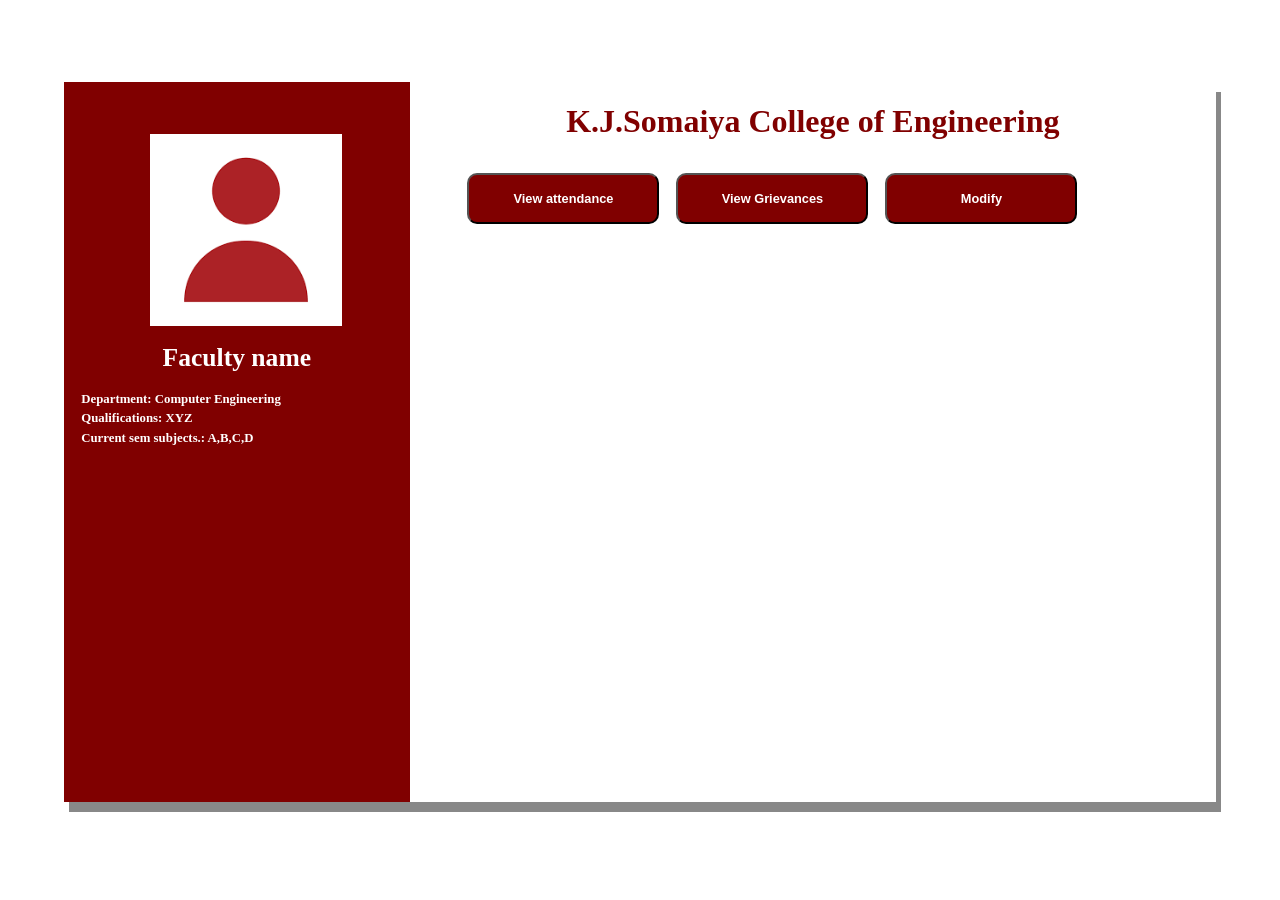
<file: E-attndance/Frontend/E-attendance/E-attendance/faculty.html>
<html>
     <head>
        <title>E-attendance</title>
        <meta name="viewport" content="width=device-width, initial-scale=1">
        <link rel="stylesheet" href="https://cdnjs.cloudflare.com/ajax/libs/font-awesome/4.7.0/css/font-awesome.min.css">
        <link href="css/style.css" rel="stylesheet">
        <script src="http://ajax.googleapis.com/ajax/libs/jquery/1.11.1/jquery.min.js"></script>
    </head>
    <body>
        <div class="container">
            <div class="left-container maroon">
                <img src="img/profile/default.png" id="profilepic">
                <h1 id="name">Faculty name</h1>
                <div id="info">
                    <label>Department: Computer Engineering</label>
                    <br>
                    <label>Qualifications: XYZ</label>
                    <br>
                    <label>Current sem subjects.: A,B,C,D</label>
                </div>
            </div>
            <div class="right-container">
                <h1 id="colheader" class="maroontext">K.J.Somaiya College of Engineering</h1>
                <table class="buttontable">
                    <tr>
                        <td><button class="profbuttons maroon" onclick="document.getElementById('profcontent').innerHTML=document.getElementById('attendancediv').innerHTML;">View attendance</button></td>
                        <td><button class="profbuttons maroon" onclick="document.getElementById('profcontent').innerHTML=document.getElementById('grievances').innerHTML;">View Grievances</button></td>
                        <td><button class="profbuttons maroon" onclick="document.getElementById('profcontent').innerHTML=document.getElementById('modify').innerHTML;">Modify</button></td>
                    </tr>
                </table>
                <div id="profcontent" style="position: relative;height: auto;width: 100%;"></div>
            </div>
            <div id="attendancediv" style="visibility: hidden;">
                <table class="attendancetable">
                    <tr>
                        <td>Name of the student</td>
                        <td>Attendance</td>
                    </tr>
                    
                </table>
            </div>
            <div id="grievances">This is grievances section</div>
            <div id="modify">This is modify section</div>
        </div>
    </body>
 </html>
</file>
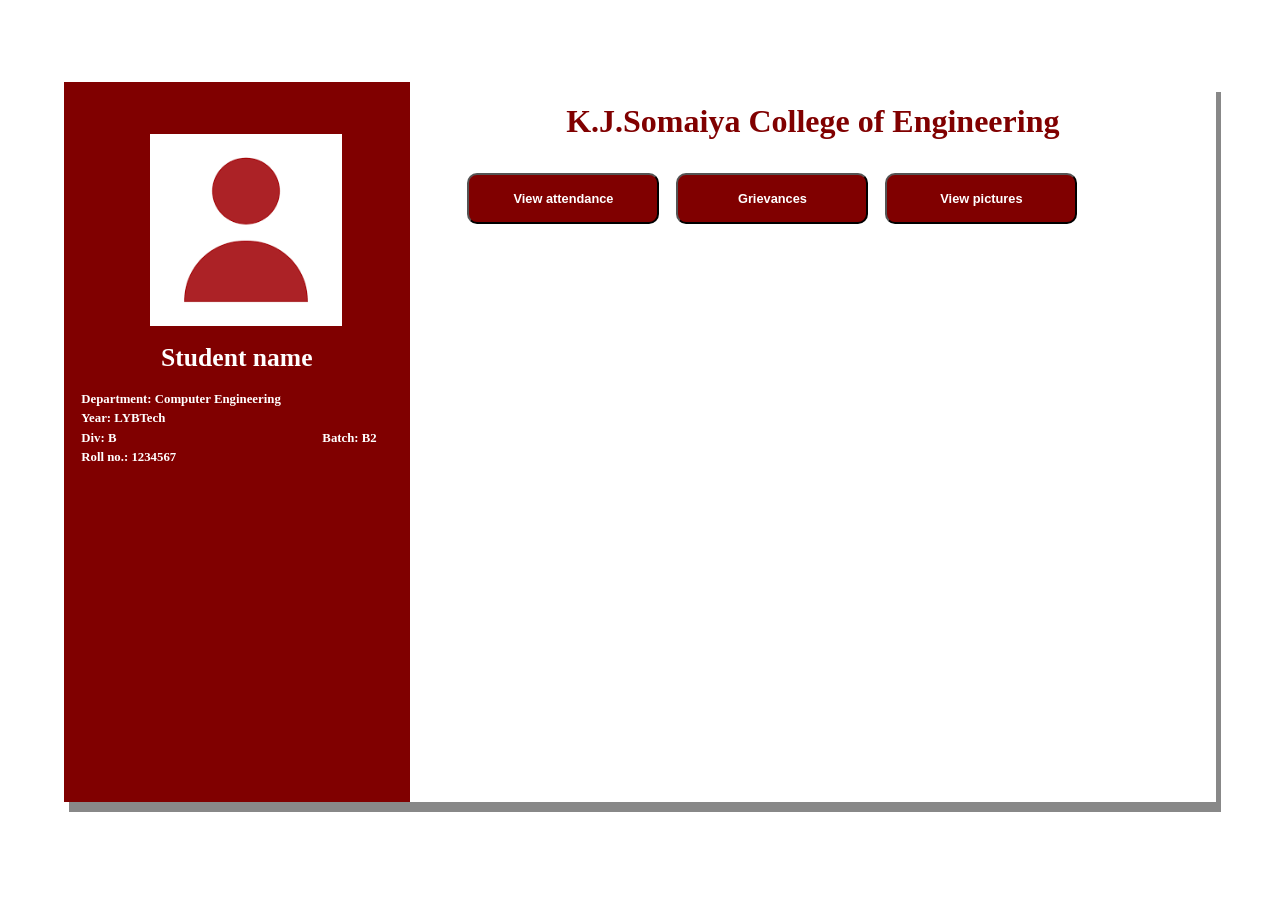
<file: E-attndance/Frontend/E-attendance/E-attendance/student.html>
<html>
     <head>
        <title>E-attendance</title>
        <meta name="viewport" content="width=device-width, initial-scale=1">
        <link rel="stylesheet" href="https://cdnjs.cloudflare.com/ajax/libs/font-awesome/4.7.0/css/font-awesome.min.css">
        <link href="css/style.css" rel="stylesheet">
        <script src="http://ajax.googleapis.com/ajax/libs/jquery/1.11.1/jquery.min.js"></script>
    </head>
    <body>
        <div class="container">
            <div class="left-container maroon">
                <img src="img/profile/default.png" id="profilepic">
                <h1 id="name">Student name</h1>
                <div id="info">
                    <label>Department: Computer Engineering</label>
                    <br>
                    <label>Year: LYBTech</label>
                    <br>
                    <span style="float: left"><label>Div: B</label></span>
                    <span style="float: right;margin-right:5%;"><label>Batch: B2</label></span>
                    <br>
                    <label>Roll no.: 1234567</label>
                </div>
            </div>
            <div class="right-container">
                <h1 id="colheader" class="maroontext">K.J.Somaiya College of Engineering</h1>
                <table class="buttontable">
                    <tr>
                        <td><button class="profbuttons maroon" onclick="document.getElementById('profcontent').innerHTML=document.getElementById('attendancediv').innerHTML;">View attendance</button></td>
                        <td><button class="profbuttons maroon" onclick="document.getElementById('profcontent').innerHTML=document.getElementById('grievances').innerHTML;">Grievances</button></td>
                        <td><button class="profbuttons maroon" onclick="document.getElementById('profcontent').innerHTML=document.getElementById('pics').innerHTML;">View pictures</button></td>
                    </tr>
                </table>
                <div id="profcontent" style="position: relative;height: auto;width: 100%;"></div>
            </div>
            <div id="attendancediv" style="visibility: hidden;">
                <table class="attendancetable">
                    <tr>
                        <td>Name of the student</td>
                        <td>Attendance</td>
                    </tr>
                    
                </table>
            </div>
            <div id="grievances">This is grievances section</div>
            <div id="pics">This is pictures section</div>
        </div>
    </body>
 </html>
</file>
<file: E-attndance/Frontend/E-attendance/E-attendance/css/style.css>
html
{  position: relative;
    width:100%;
    height:auto;
    padding: 0;
    margin: 0;
    overflow: hidden;
}

body
{
    position: relative;
    width:auto;
    height:auto;
    padding: 0;
    margin: 0;
    overflow: hidden;
}
.maroon
{
    background-color: #800000;
}
.maroontext
{
    color: #800000;
}
.upbar
{
    width: 100%;
    height: auto;
    position: relative;
}
#logo
{
    height: 100px;
    width: 100px;
    margin: 1%;
}
#collegeheader
{
    position: absolute;
    top: 0;
    text-align: center;
    left: 35%;
    font-family: Broadway, Castellar, sans-serif;
}
.topnav {
  overflow: hidden;
  background-color: inherit;
  position: absolute;
  display: inline;
  bottom: 0;
  text-align: center;
  margin-bottom: 0.5%;
  width: 30%;
}

.topnav a {
  position: relative;
  float: left;
  display: block;
  color: white;
  text-align: center;
  padding: 14px 20px;
  text-decoration: none;
  font-size: 1.5vw;
  border-bottom: 3px solid transparent;
  margin: 5px;
}

.topnav a:hover {
  border-bottom: 3px solid white;
  cursor: pointer;
}

.topnav a.active {
  border-bottom: 3px solid white;
  cursor: pointer;
}

#login
{
    position: absolute;
    display: inline;
    bottom: 0; 
    right:2%;
    margin-bottom: 0.5%;
    display: block;
    color: white;
    text-align: center;
    padding: 14px 16px;
    text-decoration: none;
    font-size: 1.5vw;
}

.upbar #login:hover
{
    color: black;
    font-weight: bolder;
    cursor: pointer;
}


/*

Curtain
*/

.curtain {
  margin: 0 auto;
  width: 100%;
  height: 100%;
  overflow: hidden;
}
.curtain__wrapper {
  width: 100%;
  height: 100%;
}
.curtain__wrapper input[type=checkbox] {
  position: absolute;
  cursor: pointer;
  width: 100%;
  height: 100%;
  z-index: 100;
  opacity: 0;
  top: 0;
  left: 0;
}
.curtain__wrapper input[type=checkbox]:checked ~ div.curtain__panel--left {
  -webkit-transform: translateX(0);
          transform: translateX(0);
}
.curtain__wrapper input[type=checkbox]:checked ~ div.curtain__panel--right {
  -webkit-transform: translateX(0);
          transform: translateX(0);
}
.curtain__panel {
  display: flex;
  align-items: center;
  color: #fff;
  float: left;
  position: relative;
  width: 50%;
  height: 100vh;
  transition: all 1s ease-out;
  z-index: 2;
  object-fit: cover;
}
.curtain__panel--left {
  justify-content: flex-end;
  -webkit-transform: translateX(-120%);
          transform: translateX(-120%);
}
.curtain__panel--right {
    overflow: hidden;
  justify-content: flex-start;
  -webkit-transform: translateX(120%);
          transform: translateX(120%);
}

.curtain__content {
  color: #fff;
  position: absolute;
  z-index: 1;
  width: 100%;
}



.glow {
  font-size: 50px;
  color: #fff;
  text-align: center;
  -webkit-animation: glow 1s ease-in-out infinite alternate;
  -moz-animation: glow 1s ease-in-out infinite alternate;
  animation: glow 1s ease-in-out infinite alternate;
}

@-webkit-keyframes glow {
  from {
    text-shadow: 0 0 10px #fff, 0 0 20px #fff, 0 0 30px #800000, 0 0 40px #800000, 0 0 50px #e60073, 0 0 60px #800000, 0 0 70px #800000;
  }
  
  to {
    text-shadow: 0 0 20px #fff, 0 0 30px #9a0000, 0 0 40px #9a0000, 0 0 50px #9a0000, 0 0 60px #9a0000, 0 0 70px #9a0000, 0 0 80px #9a0000;
  }
}



/*Modal*/
.modal {
  display: none; 
  position: fixed;
  z-index: 1; 
  padding-top: 100px; 
  left: 0;
  top: 0;
  width: 100%; 
  height: 100%; 
  overflow: auto; 
  background-color: rgb(0,0,0); 
  background-color: rgba(0,0,0,0.4); 
}

.modal-content {
  position: relative;
  top:10%;
  background-color: #fefefe;
  margin: auto;
  padding: 0;
  border: 1px solid #888;
  width: 50%;
  box-shadow: 0 4px 8px 0 rgba(0,0,0,0.2),0 6px 20px 0 rgba(0,0,0,0.19);
  -webkit-animation-name: animatetop;
  -webkit-animation-duration: 0.4s;
  animation-name: animatetop;
  animation-duration: 0.4s
}

@-webkit-keyframes animatetop {
  from {top:-300px; opacity:0} 
  to {top:0; opacity:1}
}

@keyframes animatetop {
  from {top:-300px; opacity:0}
  to {top:0; opacity:1}
}

.close {
  color: white;
  float: right;
  font-size: 28px;
  font-weight: bold;
  top:4%;
  right: 2%;
}

.close:hover,
.close:focus {
  color: #000;
  text-decoration: none;
  cursor: pointer;
}

.modal-header {
  padding: 2px 16px;
  background-color:#800000 ;
  color: white;
  text-align: center;
}

.modal-body {
    position: relative;
    padding: 2px 16px;
    text-align: center;
    width: 90%;
}

/*Loginform*/

.modal-content .modal-body #loginform #logintable
{
    position: relative;
    font-size: 20px;
     font-weight: bold;
    text-align: left;
    width: 100%;
    margin-top: 5%;
    padding: 0;
}
.modal-content .modal-body #loginform #logintable input[type=text]
{
    font-size: 15px;
    height: 20px;
    width: 80%;
}
.modal-content .modal-body #loginform #logintable input[type=password]
{
    font-size: 15px;
    height: 20px;
    width: 80%;
}
.modal-content .modal-body #loginform #logintable tr td
{
    padding: 5px 20px;
}

.modal-content .modal-body #loginform #logintable tr td #forgotpassword
{
    text-decoration: none;
    cursor: pointer;
    padding: 2%;
}

#forgotpassword:hover,#forgotpassword:active{
    background-color: rgba(128,0,0,0.28);
    
}
.modal-content .modal-body #loginform #logintable tr td #loginbtn
{
    font-size: 20px;
    cursor: pointer;
    color: white;
    font-weight: bold;
    border-radius: 50px;
    padding: 2%;
    margin: 1%;
    width: 150px;
}

.modal-content .modal-body #loginform #logintable tr td #loginbtn:hover,.modal-content .modal-body #loginform #logintable tr td #loginbtn:active
{
    color: black;
    border: 2px solid black;
}





.mySlides {display: none; margin: 0;
  padding:0;}


/* Slideshow container */
.slideshow-container {
  height:auto;
  width: auto;
  position:relative;
  margin: 0;
  padding:0;
}

/* Next & previous buttons */
.prev, .next {
  cursor: pointer;
  position: absolute;
  top: 50%;
  width: auto;
  padding: 16px;
  margin-top: -22px;
  color: white;
  font-weight: bold;
  font-size: 18px;
  transition: 0.6s ease;
  border-radius: 0 3px 3px 0;
  user-select: none;
}

/* Position the "next button" to the right */
.next {
  right: 0;
  border-radius: 3px 0 0 3px;
}

/* On hover, add a black background color with a little bit see-through */
.prev:hover, .next:hover {
  background-color: rgba(0,0,0,0.8);
}

/* The dots/bullets/indicators */
.dot {
  cursor: pointer;
  height: 15px;
  width: 15px;
  margin: 0 2px;
  background-color: white;
  border-radius: 50%;
  display: inline-block;
  transition: background-color 0.6s ease; 
}

.activedot, .dot:hover {
  background-color: #717171;
}

/* Fading animation */
.fade {
  -webkit-animation-name: fade;
  -webkit-animation-duration: 1.5s;
  animation-name: fade;
  animation-duration: 1.5s;
}

@-webkit-keyframes fade {
  from {opacity: .4} 
  to {opacity: 1}
}

@keyframes fade {
  from {opacity: .4} 
  to {opacity: 1}
}

/* On smaller screens, decrease text size */
@media only screen and (max-width: 300px) {
  .prev, .next,.text {font-size: 11px}
}
img
{
vertical-align: middle;
height:500px;
width:100%;
z-index:-1;
}
.dots
{

cursor: pointer;
 position: absolute;
 bottom: 10%;
left:45%;

}



.marquee {
  width: 100%;
  margin: 0 auto;
  overflow: hidden;
  white-space: nowrap;
  margin-top: 2%;
  margin-bottom: 2%;
}
.marquee span {
  display: inline-block;
  font-size: 20px;
  font-weight: bold;
  position: relative;
  left: 100%;
  animation: marquee 30s linear infinite;
}
.marquee:hover span {
  animation-play-state: paused;
}

.marquee span:nth-child(1) {
  animation-delay: 1s;
}
.marquee span:nth-child(2) {
  animation-delay: 3s;
}
.marquee span:nth-child(3) {
  animation-delay: 6s;
}

@keyframes marquee {
  0%   { left: 100%; }
  100% { left: -100%; }
}
hr { 
  display: block;
  margin-top: 2%;
  margin-bottom: 2%;
  margin-left: 0;
  margin-right: 0;
  padding: 0;
  border-style: inset;
  border-width: 1px;
  width: 90%;
  text-align: center;
} 

#developertable
{
    position: relative;
    width: 90%;
    margin-left: 0;
    text-align: center;
}
#developertable tr td
{
    text-align: center;
}
#developertable tr td .developers    
{
    border:2px solid black;
    height:20vw;
    width:20vw;
    margin:20px;
    object-fit: cover;
}

#developertable tr td .developername
{
    text-align: center;
    font-size: 25px;
    font-weight: bold;
    
}






/*

FOOTER
*/
.footer
{
    position: absolute;
    width:100%;
    height: auto;
    margin: 0;
    padding:0;
}
.footer .footerup
{
    background-color: black;
    color: white;
    font-size: 20px;
    font-weight: bold;
    position: absolute;
    margin: 0;
    padding:0;
    width: 100%;
    height: auto;
}
.footer .footerup p
{
    float:left;
    width: auto;
    position: relative;
    margin-top:1.5%;
    padding: 8px 16px;
}
.footer .footerup #footerlist
{
    width: auto;
    height: auto;
    float: right;
    list-style-type: none;
    overflow: hidden;
    position: relative;
    background: transparent;
    display: inline;
    margin-top:1.5%;
    padding: 0;
    right: 5%;
}
.footer .footerup #footerlist li
{
    display:inline;
    padding: 8px 16px;
    text-align: center;
    float: right;
}
.footer .footerup #footerlist li a
{
    display:inline-block;
    font-size: 20px;
    color:white; 
    text-decoration: none;
    margin: 0;
    cursor: pointer;
}
.footer .footerup #footerlist li a i
{
    font-size:20px;
    color:white;
    text-align: center;
    padding: 0;
    text-decoration: none;
    margin: 0;
    cursor: pointer;
}

li.facebook:hover,li.facebook:active
{
    background-color: #3b5998;
}

li.twitter:hover,li.twitter:active
{
    background-color: #00ACEE;
}
li.googleplus:hover,li.googleplus:active
{
    background-color: #d34836;
}
li.instagram:hover,li.instagram:active
{
    background-color: #8a3ab9;
}
li.youtube:hover,li.youtube:active
{
    background-color: #ff0000;
}

.footer .footerbottom
{
    height: auto;
    width: 100%;
    height: auto;
    font-size:15px;
    position: relative;
    top: 60px;
    text-align: center;
   
}

.footer .footerbottom p
{
    
    width: auto;
    position: relative;
    padding: 10px 20px;
    line-height: 1.5;
}

.container
{
    position: relative;
    width: 90%;
    margin: 5%;
    top: 2%;
    bottom:2%;
    height: 80%;
      box-shadow: 5px 10px #888888;
}

.container .left-container
{
    position: absolute;
    float: left;
    height: 100%;
    width: 30%;
}
.container .right-container
{
    float: right;
    height: 100%;
    width: 70%;
    text-align: center;
}

.container #profilepic
{
    position: relative;
    margin-top:15%;
    margin-left:25%;
    text-align: center;
    object-fit: cover;
    height: 15vw;
    width: 15vw; 
    z-index: 1;
}
.container #name
{
    font-size: 2vw;
    font-weight: bolder;
     margin-top:5%;
    text-align: center;
    width: 100%;
    color: white;
}
.container #info
{
    position: relative;
    font-size: 1vw;
    font-weight: bold;
    margin-top:2%;
    margin-left:5%;  
    margin-right:5%;  
    width: 90%;
    color: white;
    line-height: 1.5;
}

.container .colheader
{
    font-size: 2vw;
    font-weight: bolder;
    margin-top:5%;
    text-align: center;
    width: 100%;
    color: white;
    z-index: 1;
}
.container .buttontable
{
    
    text-align: center;
    width: 80%;
    margin: 2% 5%;
    padding: 1%;
    height: auto;
}
.container .buttontable .profbuttons
{
    width:15vw;
    height: 4vw;
    font-size: 1vw;
    color:white;
    border-radius: 10px;
    font-weight: bold;
    cursor: pointer;
}
.container .buttontable .profbuttons:hover
{
    color: black;
    border: 2px solid black;
}
.container #profcontent
{
   position: relative;
    height: 10vw;
    width: 100%;
    z-index: 100;
  
}
.container #attendancediv
{
    width: 80%;
    height: 10vw;
   
}
.container .attendancetable
{
    color: black;
    border: 1px solid black;
    font-size: 20px;
    width: 80%;
    border-collapse: collapse;
    text-align: center;
    margin: 2% 5%;
}

.container .attendancetable tr,.container .attendancetable td
{
    border: 1px solid black;
}
</file>
